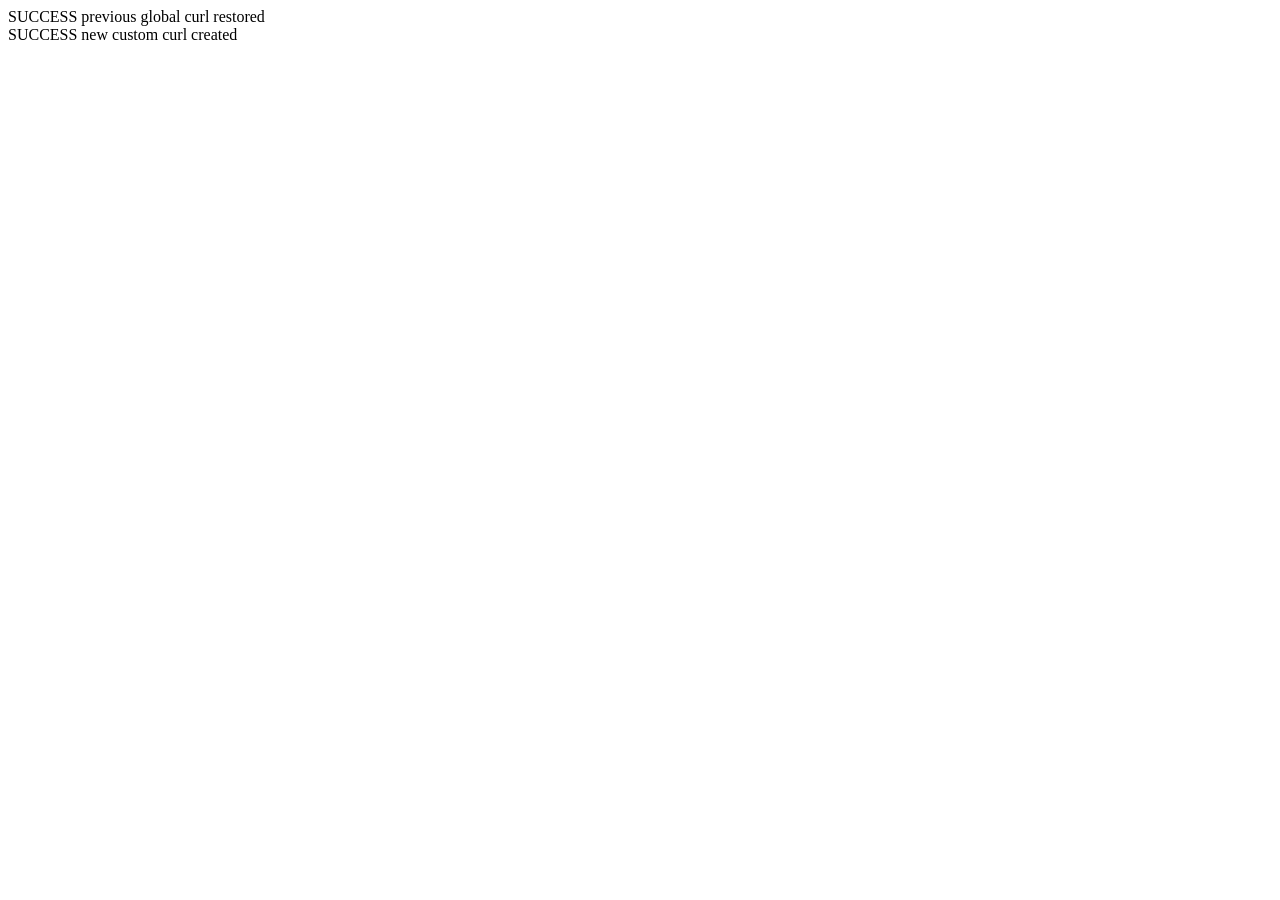
<file: bower_components/curl/test/apiAfter.html>
<!DOCTYPE HTML>
<html>
<head>
<title>apiName/apiContext curl test file</title>

<script>

	// simulate existing curl
	function existingCurl () {}
	curl = existingCurl;

</script>
<script src="../src/curl.js" type="text/javascript"></script>

<script type="text/javascript">

var foo = {},
	cfg = {
		apiName: 'bar',
		apiContext: foo,
		paths: {
			curl: '../src/curl/'
		}
	};
	curl(
		cfg,
		[ 'stuff/three', 'domReady!' ]
	).then(
		function (three) {
			var restoredPrev, createdNew;
			restoredPrev = curl == existingCurl ? 'SUCCESS' : 'FAILED';
			createdNew = foo && foo.bar && typeof foo.bar == 'function' && foo.bar.version ? 'SUCCESS' : 'FAILED';
			document.body.appendChild(document.createElement('div')).innerHTML = restoredPrev + ' previous global curl restored';
			document.body.appendChild(document.createElement('div')).innerHTML = createdNew + ' new custom curl created';
		}
	);

</script>

</head>
<body>
</body>
</html>
</file>
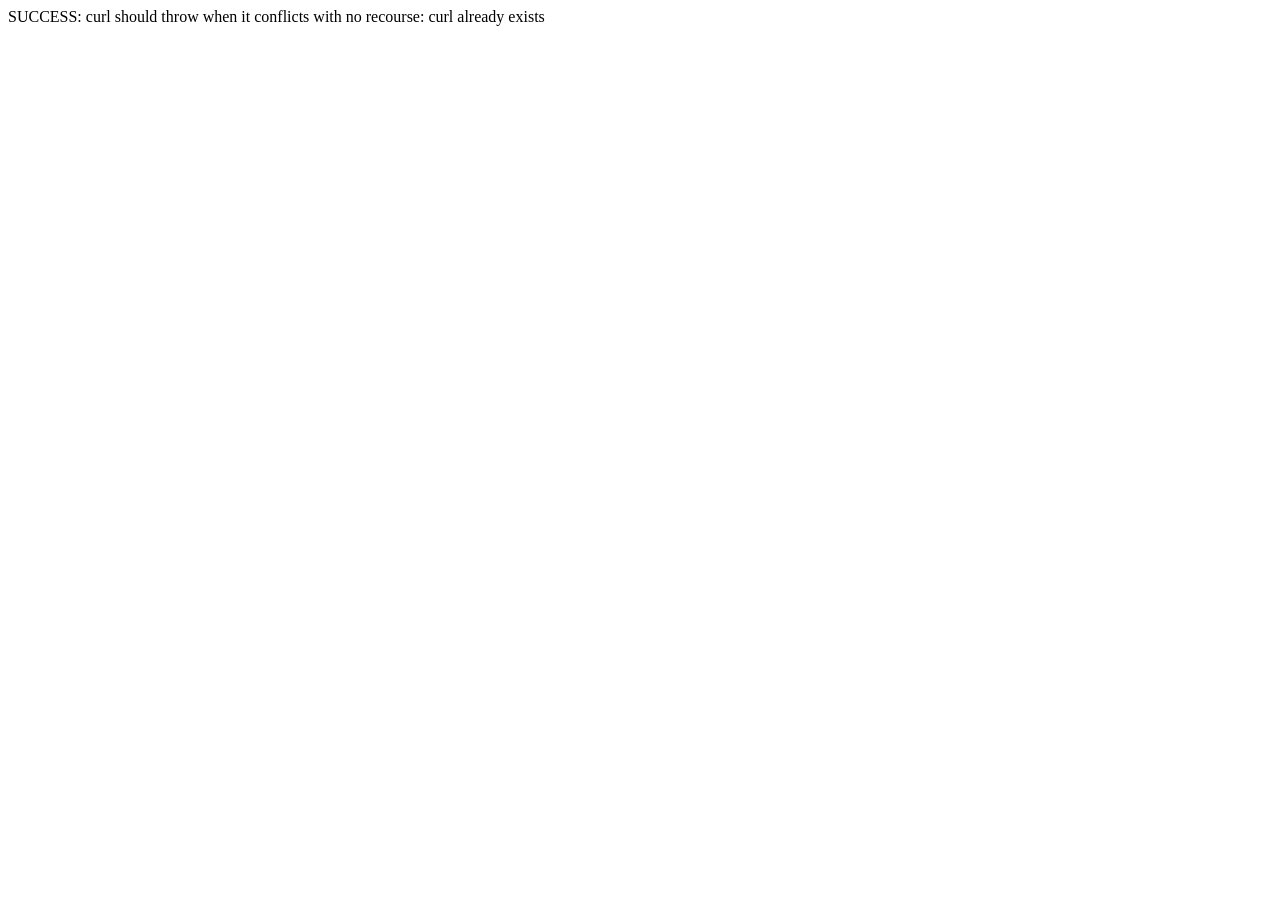
<file: bower_components/curl/test/apiConflict.html>
<!DOCTYPE HTML>
<html>
<head>
<title>noConflict api test</title>

<script>
var curl = function () {}, orig = curl;
</script>
<script src="../src/curl.js" type="text/javascript"></script>
</head>
<body>
</body>

<script type="text/javascript">

try {
	curl({
			paths: {
				curl: '../src/curl/'
			}
		}
	);
	write('FAILED: curl should not overwrite global curl');
}
catch (ex) {
	write('SUCCESS: curl should throw when it conflicts with no recourse: ' + ex.message);
}

	function write (msg) {
		document.body.appendChild(document.createElement('div')).innerHTML = msg;
	}

</script>
</html>
</file>
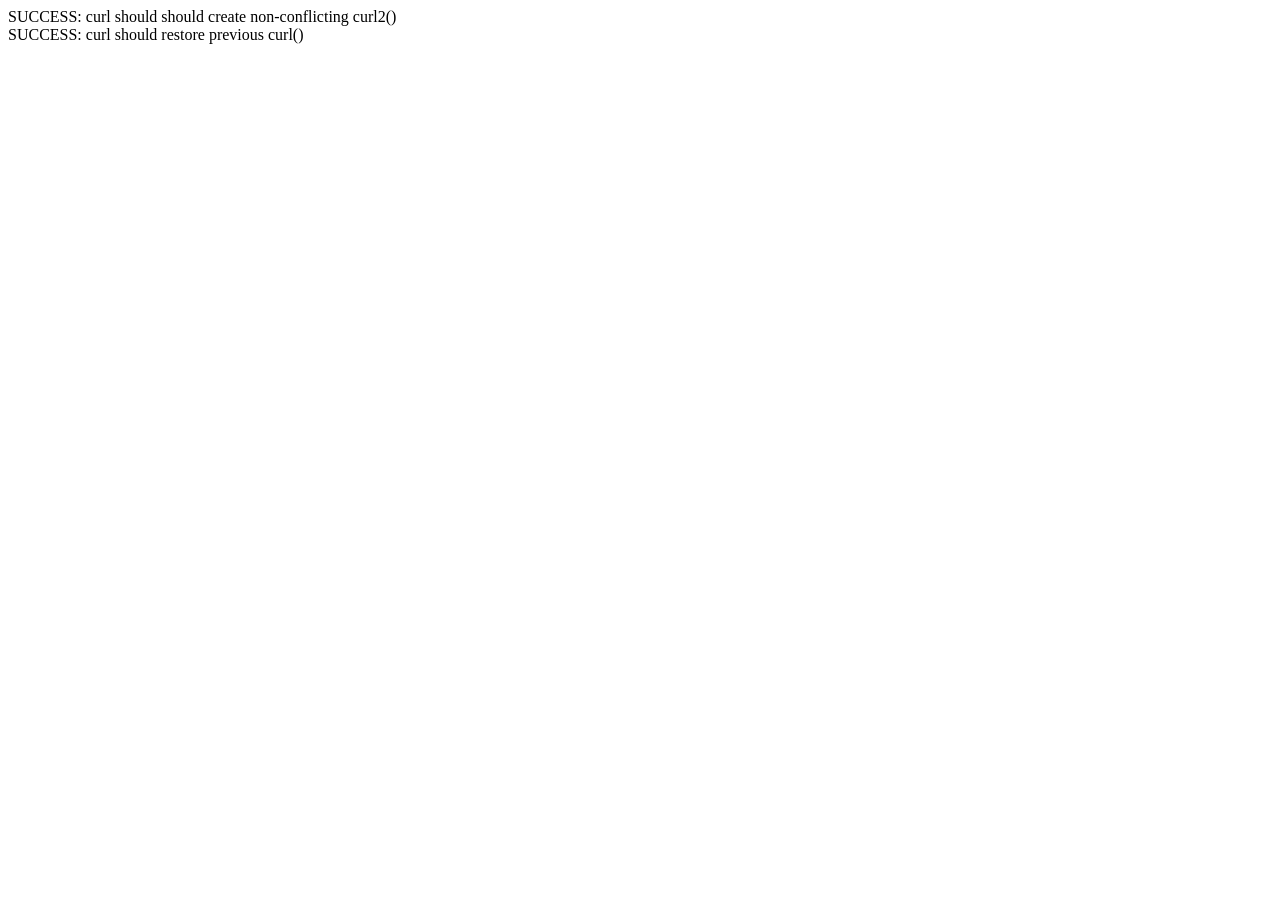
<file: bower_components/curl/test/apiConflict2.html>
<!DOCTYPE HTML>
<html>
<head>
<title>noConflict api test</title>

<script>
var curl = function () {}, orig = curl;
</script>
<script src="../src/curl.js" type="text/javascript"></script>
</head>
<body>
</body>

<script type="text/javascript">

try {
	curl({
		apiContext: this, apiName: 'curl2'
	});
	write('SUCCESS: curl should should create non-conflicting curl2()');
}
catch (ex) {
	write('FAILED: curl should should create non-conflicting curl2(): ' + ex.message);
}

write((orig == curl ? 'SUCCESS' : 'FAILED') + ': curl should restore previous curl()');

	function write (msg) {
		document.body.appendChild(document.createElement('div')).innerHTML = msg;
	}

</script>
</html>
</file>
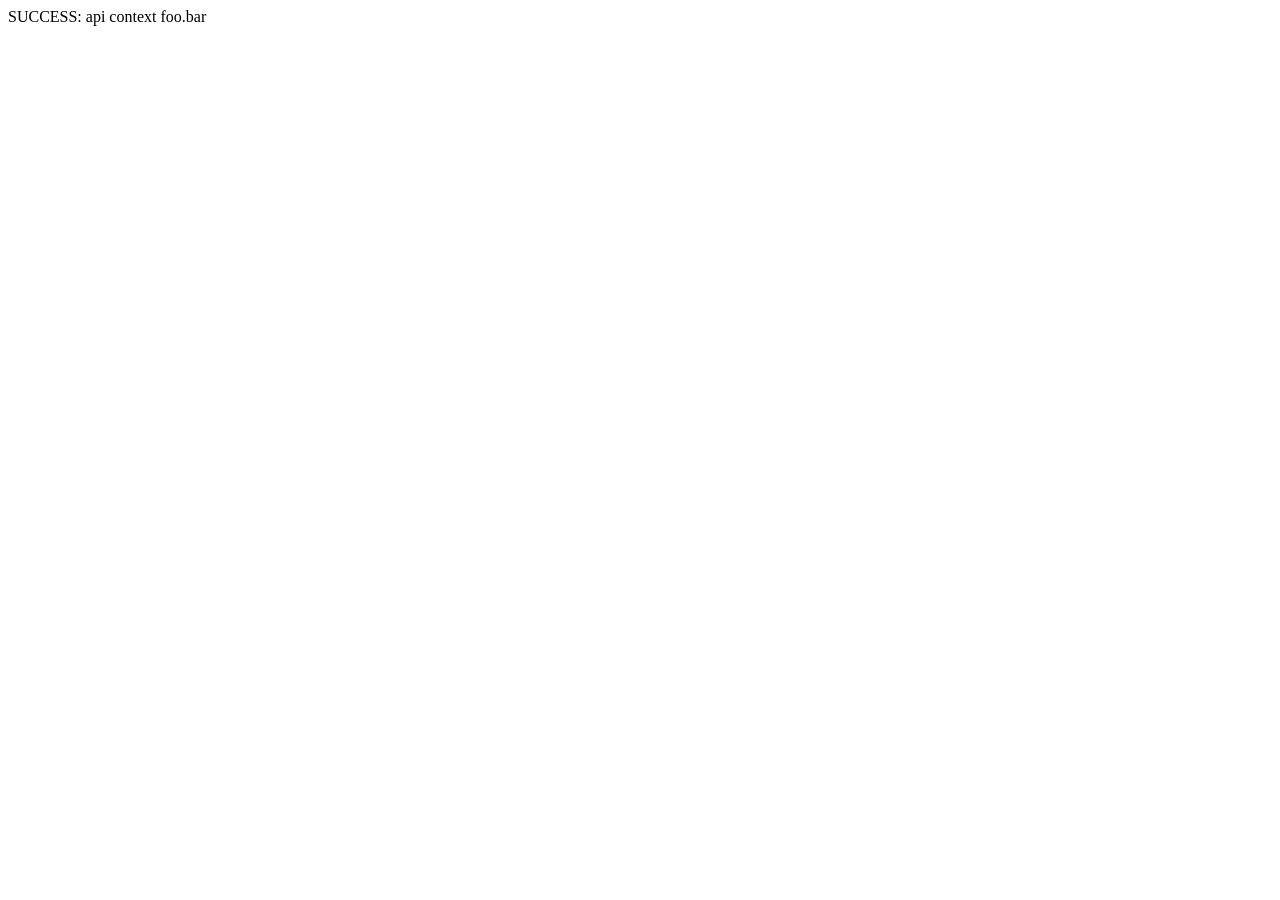
<file: bower_components/curl/test/apiName.html>
<!DOCTYPE HTML>
<html>
<head>
<title>apiName/apiContext curl test file</title>

<script>
	foo = {};

	curl = {
		apiName: 'bar',
		apiContext: foo,
		paths: {
			curl: '../src/curl/'
		}
	};

</script>
<script src="../src/curl.js" type="text/javascript"></script>
</head>
<body>
</body>

<script type="text/javascript">

	var contextifiedCurl = foo.bar;

	if(typeof contextifiedCurl !== 'function') {
		write('FAILED: api context foo.bar');
	}
	else {
		contextifiedCurl(
			[
				'stuff/three',
				'domReady!'
			]
		).then(
			function (three) {
				write('SUCCESS: api context foo.bar');
			}
		);
	}

	function write (msg) {
		document.body.appendChild(document.createElement('div')).innerHTML = msg;
	}

</script>

</html>
</file>
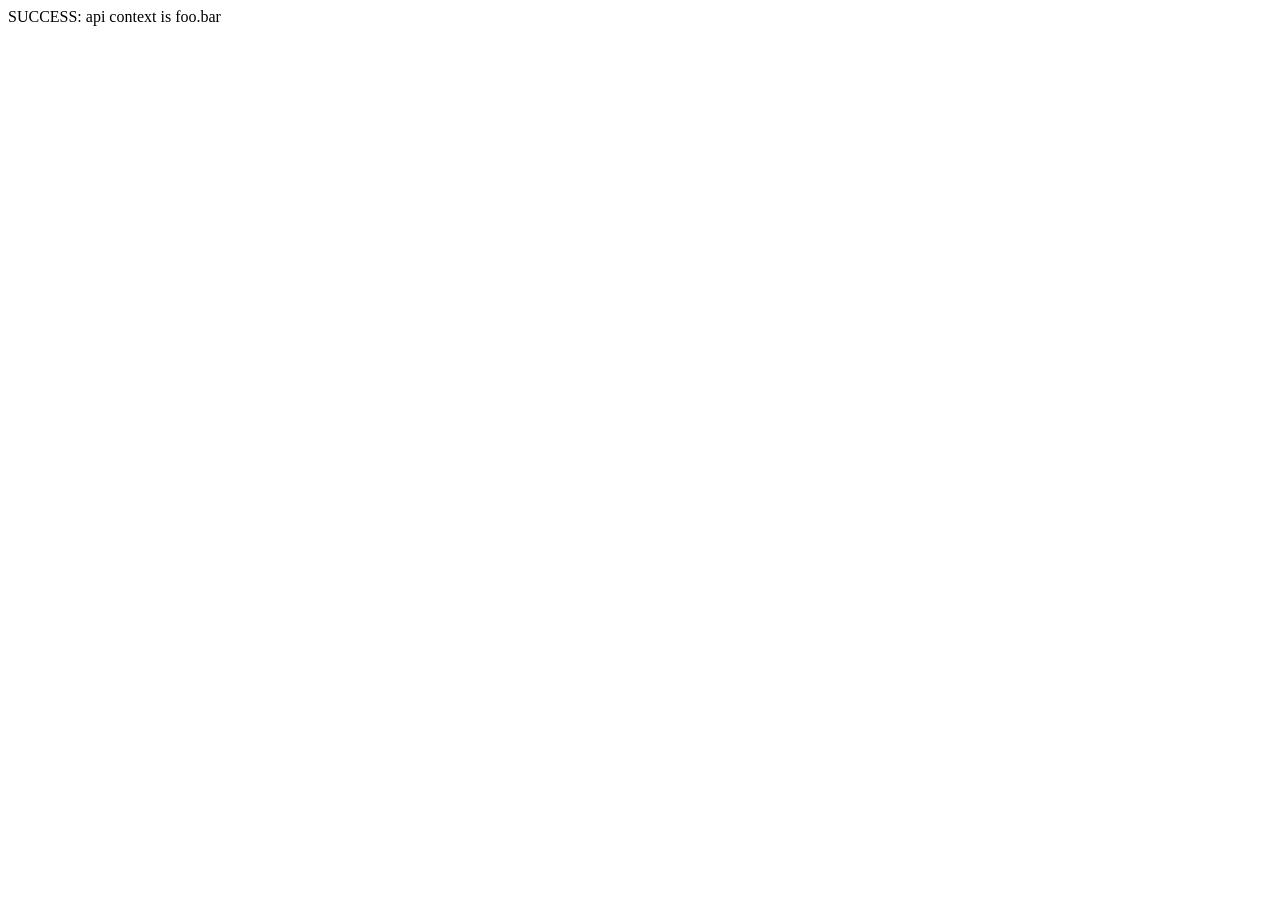
<file: bower_components/curl/test/apiName2.html>
<!DOCTYPE HTML>
<html>
<head>
<title>apiName/apiContext curl test file</title>

<script>
	foo = {};

	curl = {
		apiName: 'require',
		paths: {
			curl: '../src/curl/'
		}
	};

</script>
<script src="../src/curl.js" type="text/javascript"></script>

</head>
<body>
</body>

<script type="text/javascript">

	//var contextifiedCurl = require;

	if(typeof require !== 'function') {
		write('FAILED: api context require');
	}
	else {
		require(
			[
				'stuff/three',
				'domReady!'
			]
		).then(
			function (three) {
				write('SUCCESS: api context is foo.bar');
			}
		);
	}

	function write (msg) {
		document.body.appendChild(document.createElement('div')).innerHTML = msg;
	}

</script>

</html>
</file>
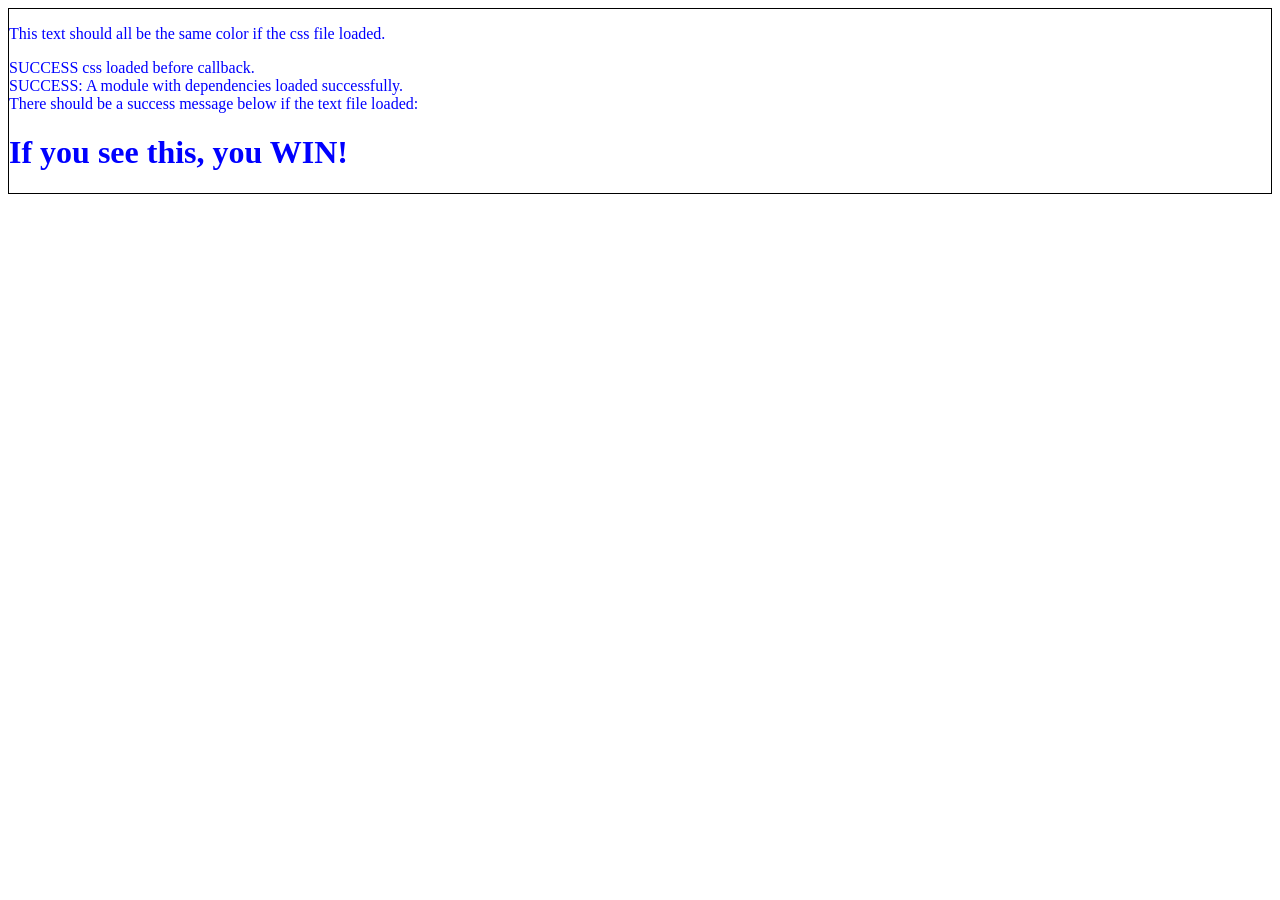
<file: bower_components/curl/test/basic.html>
<!DOCTYPE HTML>
<html>
<head>
<title>main curl test file</title>

<script>

	curl = {
		paths: {
			curl: '../src/curl/'
		}
	};

</script>
<script src="../src/curl.js" type="text/javascript"></script>

<script type="text/javascript">

	curl(
		[
			'stuff/three',
			'css!stuff/base',
			'text!stuff/template.html',
			'domReady!'
		]
	).then(
		function (three, link, template) {
			write((cssLoaded() ? 'SUCCESS' : 'FAILED') + ' css loaded before callback.')
			write((3 == three ? 'SUCCESS' : 'FAILED') + ': A module with dependencies loaded successfully.');
			write('There should be a success message below if the text file loaded:');
			write(template);
		}
	);

function write (msg) {
	curl(['domReady!'], function () {
		document.body.appendChild(document.createElement('div')).innerHTML = msg;
	});
}

function cssLoaded () {
	var el1 = document.getElementById('test1');
	var el2 = document.getElementById('test2');
	if ('currentStyle' in el1) {
		return el1.currentStyle.color == el2.currentStyle.color;
	}
	else {
		return window.getComputedStyle(el1, false).color == window.getComputedStyle(el2, false).color;
	}
}

</script>

</head>
<body>

<p id="test1">This text should all be the same <span id="test2" style="color: #00f;">color</span> if the css file loaded.</p>

</body>
</html>
</file>
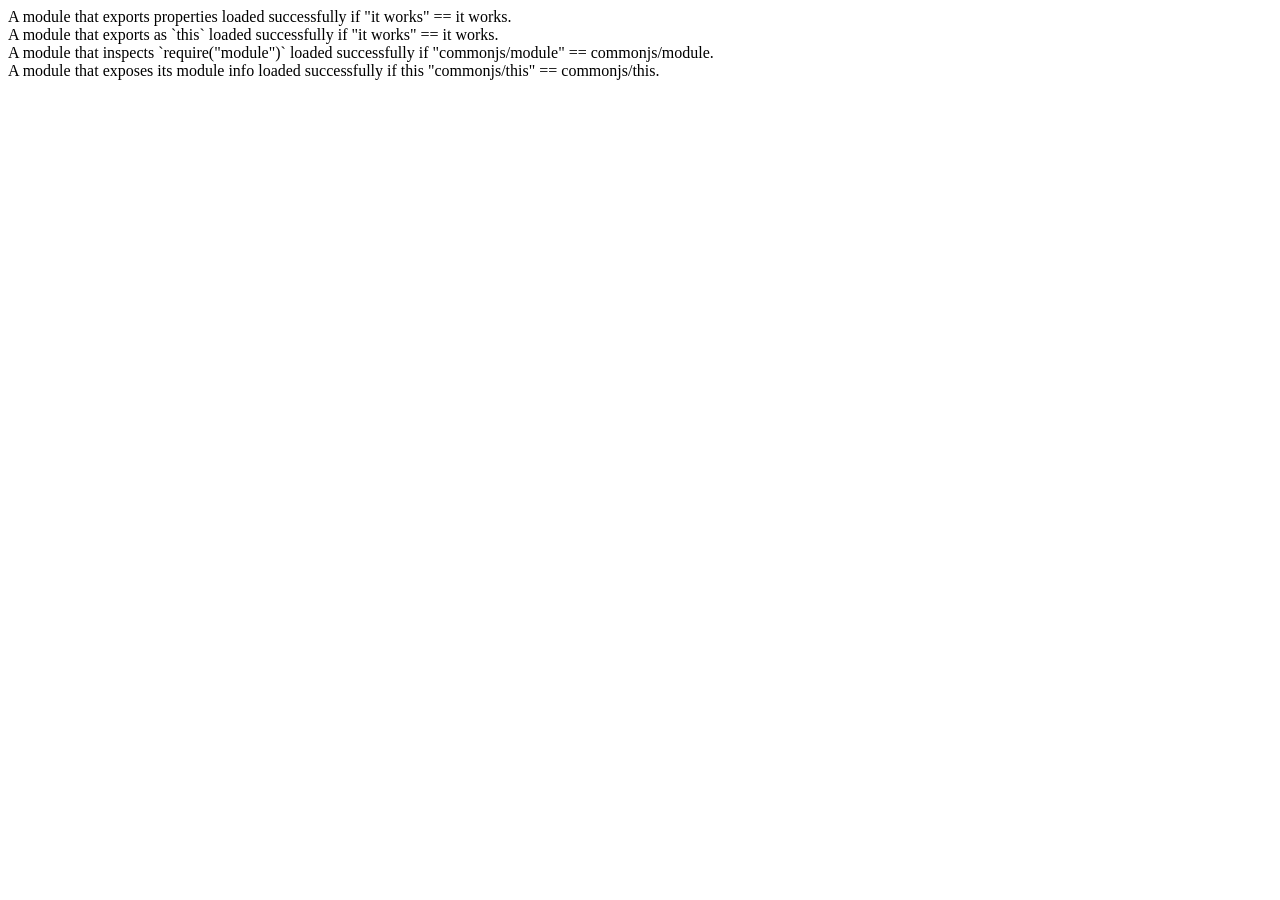
<file: bower_components/curl/test/cjsm1.1-prewrapped.html>
<!DOCTYPE HTML>
<html>
<head>
<title>CommonJS Modules 1.1 loading test</title>

<script>

	curl = {
		paths: {
			curl: '../src/curl',
			commonjs: 'support/commonjs'
		}
	};

</script>
<script src="../src/curl.js" type="text/javascript"></script>


<script type="text/javascript">

	curl(
		[
			// test modules:
			'commonjs/exports',
			'commonjs/this',
			'commonjs/hybrid'
		]
	).then(
		function (exports, thisModule, hybrid) {
			write('A module that exports properties loaded successfully if "it works" == ' + exports.testMessage + '.');
			write('A module that exports as `this` loaded successfully if "it works" == ' + thisModule.testMessage + '.');
			write('A module that inspects `require("module")` loaded successfully if "commonjs/module" == ' + hybrid.foo().testMessage + '.');
			write('A module that exposes its module info loaded successfully if this "commonjs/this" == ' + thisModule._module.id + '.');
		}
	);

	function write (msg) {
		curl('domReady!', function () {
			document.body.appendChild(document.createElement('div')).innerHTML = msg;
		});
	}

</script>

</head>
<body>

</body>
</html>
</file>
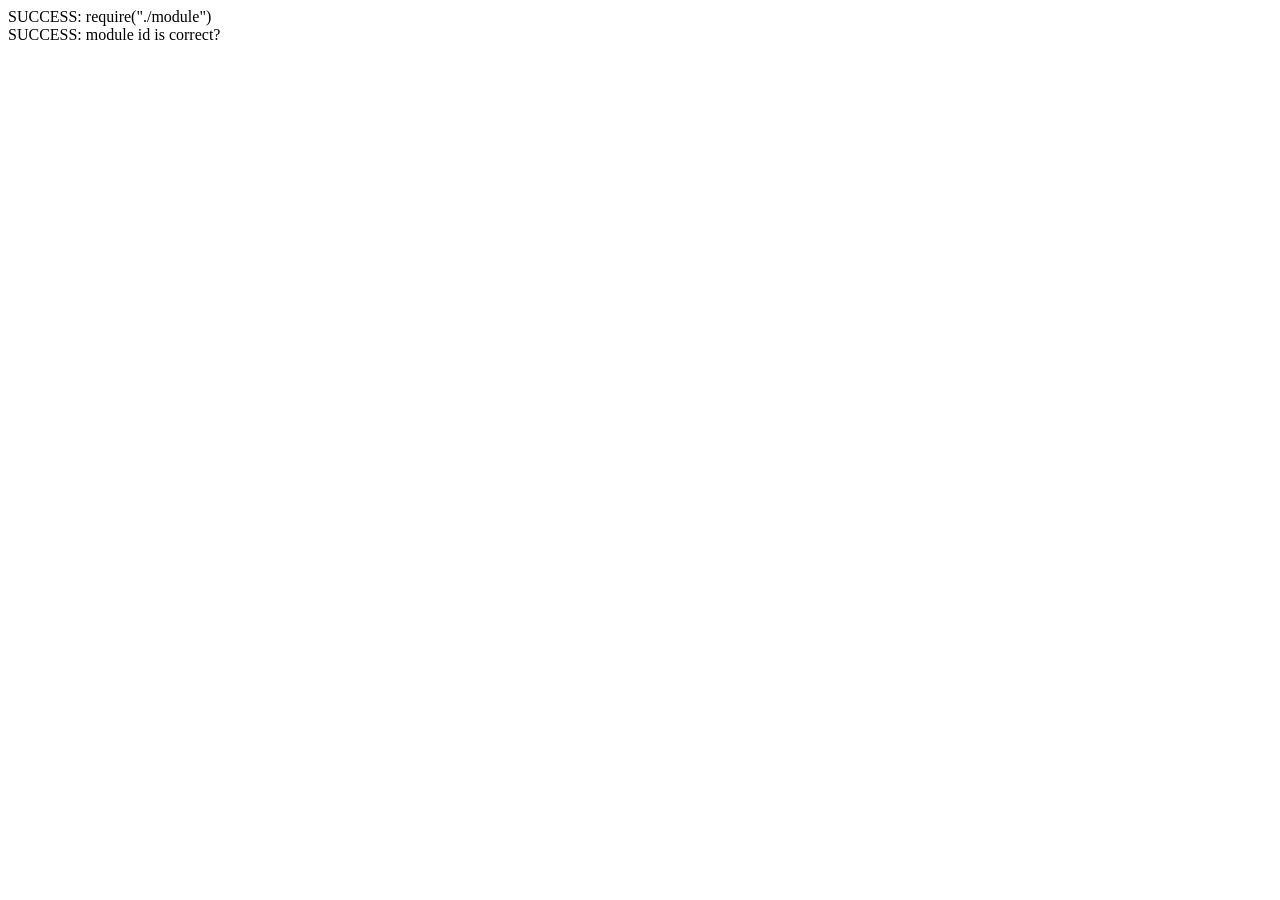
<file: bower_components/curl/test/cjsModules1.1.html>
<!DOCTYPE HTML>
<html>
<head>
<title>CommonJS Modules 1.1 loading test</title>

<script>

	curl = {
		paths: {
			curl: '../src/curl'
		},
		packages: {
			commonjs: {
				path: 'support/commonjs',
				config: {
					moduleLoader: 'curl/loader/cjsm11'
				}
			}
		},
		plugins: {
			'curl/loader/cjsm11': {
				//injectScript: true,
				injectSourceUrl: true
			}
		}
	};

</script>
<script src="../src/curl.js" type="text/javascript"></script>


<script type="text/javascript">

	curl(
		[
			// test modules:
			'commonjs/nakedDependentCjsm1.1',
			'commonjs/nakedSimpleCjsm1.1'
		]
	).then(
		function (dep, simple) {
			var test1 = dep.testMessage == simple.testMessage,
				test2 = simple.id == 'commonjs/nakedSimpleCjsm1.1';
			write((test1 ? 'SUCCESS' : 'FAILED') + ': require("./module")');
			write((test2 ? 'SUCCESS' : 'FAILED') + ': module id is correct?');
		}
	);

	function write (msg) {
		curl('domReady!', function () {
			document.body.appendChild(document.createElement('div')).innerHTML = msg;
		});
	}

</script>

</head>
<body>

</body>
</html>
</file>
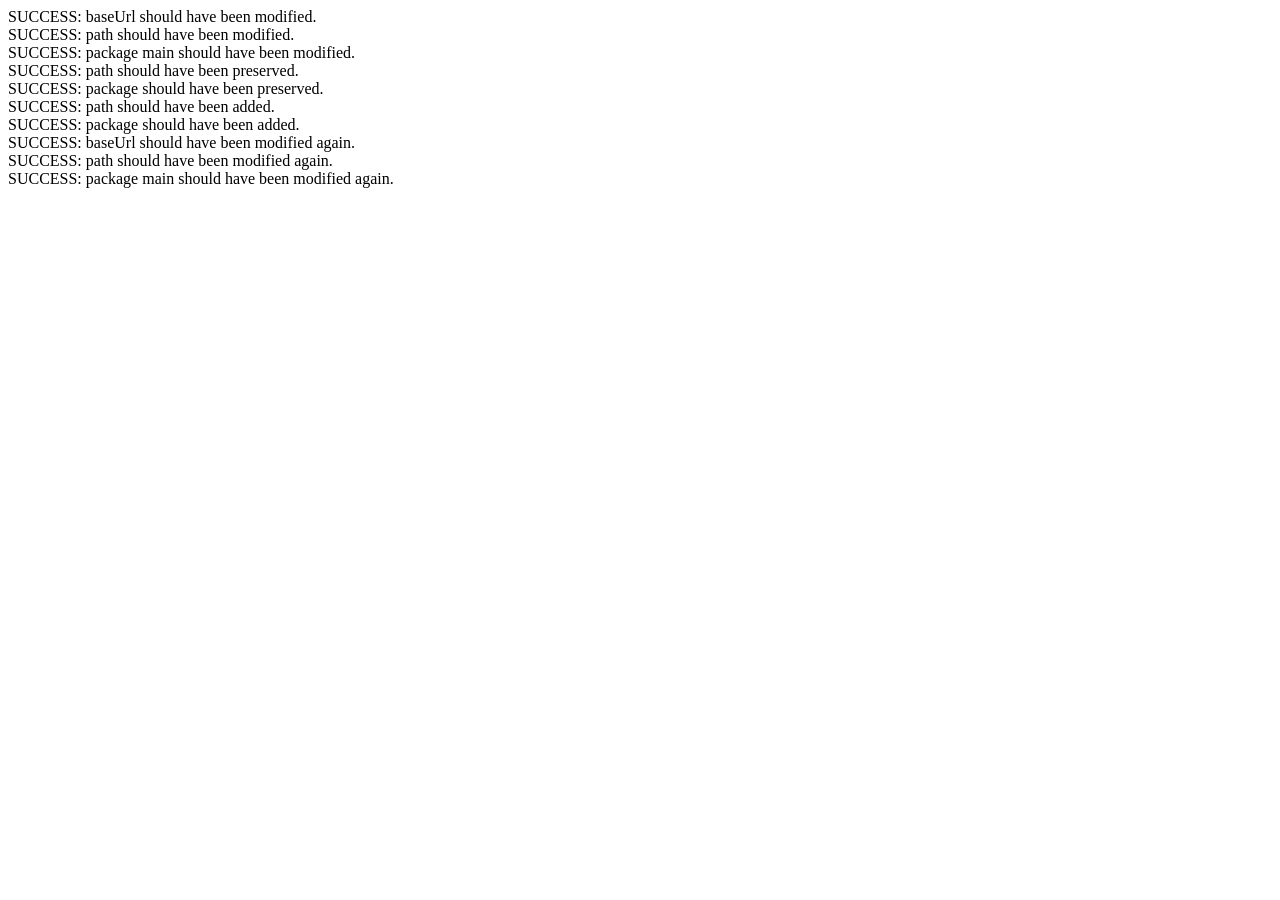
<file: bower_components/curl/test/config.html>
<!DOCTYPE HTML>
<html>
<head>
<title>config tests</title>

<script>

// base config:
curl = {
	baseUrl: '.',
	paths: {
		curl: '../src/curl',
		foo: 'first-foo',
		bar: 'first-bar'
	},
	packages: {
		'dorothy': { location: 'kansas', main: 'toto' },
		'alice': { location: 'wonderland', main: 'white rabbit' }
}
};

</script>
<script src="../src/curl.js" type="text/javascript"></script>


<script type="text/javascript">

curl(['curl/_privileged', 'domReady!'], test1, fail);

function test1 (priv) {
	var config, paths, packages;
//	curl.config({
	curl({
		baseUrl: 'changed',
		paths: {
			// change a path
			foo: 'second-foo',
			baz: 'only-baz'
		},
		packages: {
			// change a package
			dorothy: { location: 'ohio', main: 'fido' },
			bonny: { location: 'seven-seas', main: 'anne' }
		}
	});
	config = priv.config();
	paths = config.paths;
	packages = config.packages;
	// test for changed values
	write((config.baseUrl == 'changed' ? 'SUCCESS' : 'FAILED') + ': baseUrl should have been modified.');
	write((paths.foo == 'second-foo' ? 'SUCCESS' : 'FAILED') + ': path should have been modified.');
	write((packages.dorothy && packages.dorothy.location == 'ohio' ? 'SUCCESS' : 'FAILED') + ': package main should have been modified.');
	// test for unchanged values
	write((paths.bar == 'first-bar' ? 'SUCCESS' : 'FAILED') + ': path should have been preserved.');
	write((packages.alice && packages.alice.location == 'wonderland' ? 'SUCCESS' : 'FAILED') + ': package should have been preserved.');
	// test for new values
	write((paths.baz == 'only-baz' ? 'SUCCESS' : 'FAILED') + ': path should have been added.');
	write((packages.bonny && packages.bonny.location == 'seven-seas' ? 'SUCCESS' : 'FAILED') + ': package should have been added.');

	// config again
	curl.config({
		baseUrl: 'third',
		paths: {
			// change a path
			foo: 'third-foo'
		},
		packages: {
			// change a package
			dorothy: { location: 'canada', main: 'fido' }
		}
	});

	config = priv.config();
	paths = config.paths;
	packages = config.packages;
	// test for changed values
	write((config.baseUrl == 'third' ? 'SUCCESS' : 'FAILED') + ': baseUrl should have been modified again.');
	write((paths.foo == 'third-foo' ? 'SUCCESS' : 'FAILED') + ': path should have been modified again.');
	write((packages.dorothy && packages.dorothy.location == 'canada' ? 'SUCCESS' : 'FAILED') + ': package main should have been modified again.');
}

function test2 () {
}

function fail (ex) {
	write('FAILED: ' + ex.message);
}

function write (msg) {
	curl(['domReady!'], function () {
		document.body.appendChild(document.createElement('div')).innerHTML = msg;
	});
}

</script>

</head>
<body>

</body>
</html>
</file>
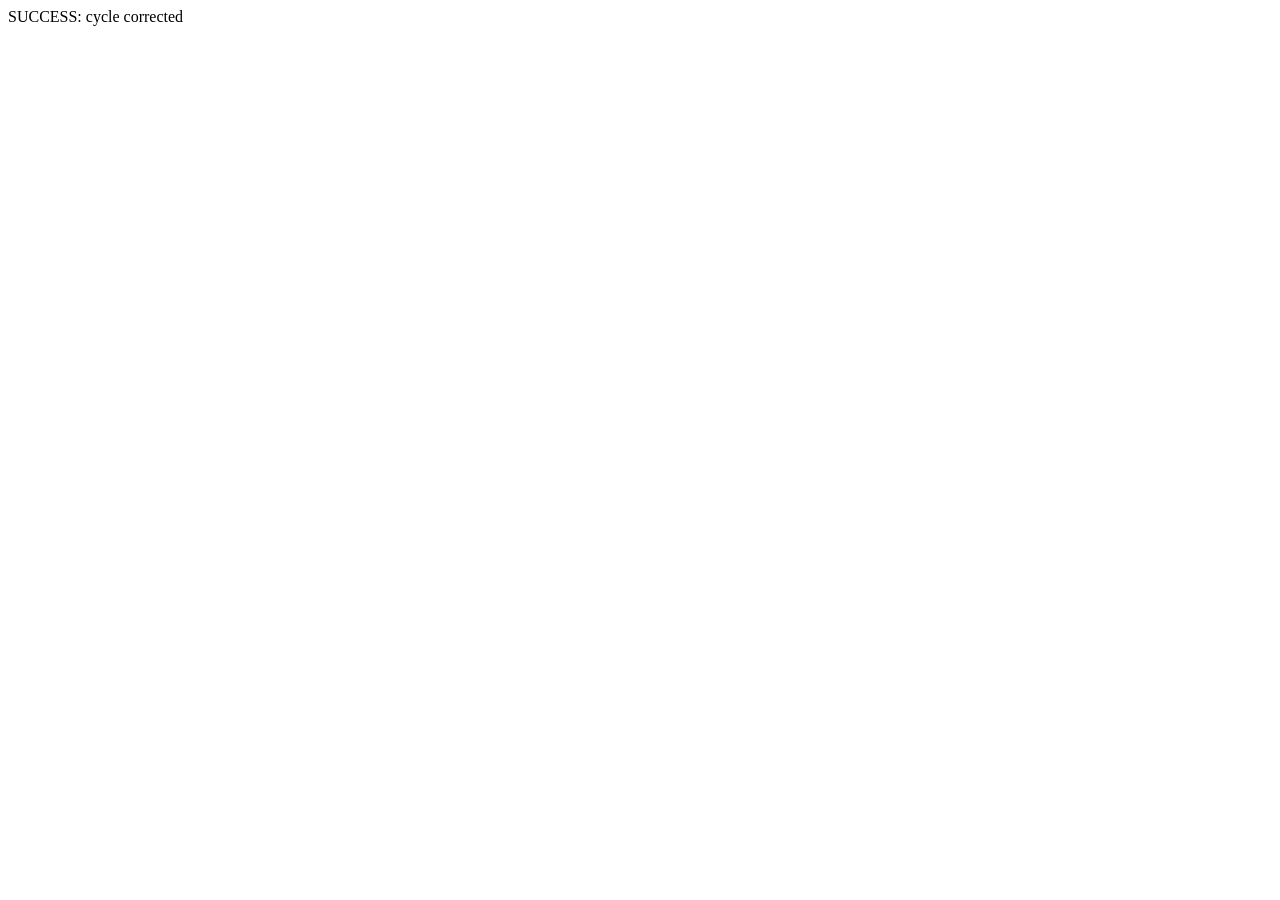
<file: bower_components/curl/test/cycle-correction-hybrid.html>
<!DOCTYPE HTML>
<html>
<head>
<title>cycle correction for hybrid modules</title>

<script>

	curl = {
		debug: true,
		paths: {
			curl: '../src/curl',
			loop: 'support/commonjs/loop'
		}
	};

</script>
<script src="../src/curl.js" type="text/javascript"></script>


<script type="text/javascript">

	// doing .next to isolate the domReady resolution from the other modules
	curl(['domReady!']).next(['loop/hybrid-loop1']).then(
		function (loop1) {
			// test add, subtract, and multiple
			try {
				loop1.add(1, 2);
				loop1.subtract(1, 2);
				loop1.multiply(1, 2);
				success();
			}
			catch (ex) {
				fail(ex);
			}
		},
		fail
	);

	// fail if we haven't succeeded in 3 seconds. note: this is janky
	var timeout = setTimeout(fail, 3000);

	function success () {
		clearTimeout(timeout);
		write('SUCCESS: cycle corrected');
	}

	function fail (ex) {
		clearTimeout(timeout);
		write('FAILED: ' + (ex ? ex.message : 'timed out'));
	}

	function write (msg) {
		curl('domReady!', function () {
			document.body.appendChild(document.createElement('div')).innerHTML = msg;
		});
	}

</script>

</head>
<body>


</body>
</html>
</file>
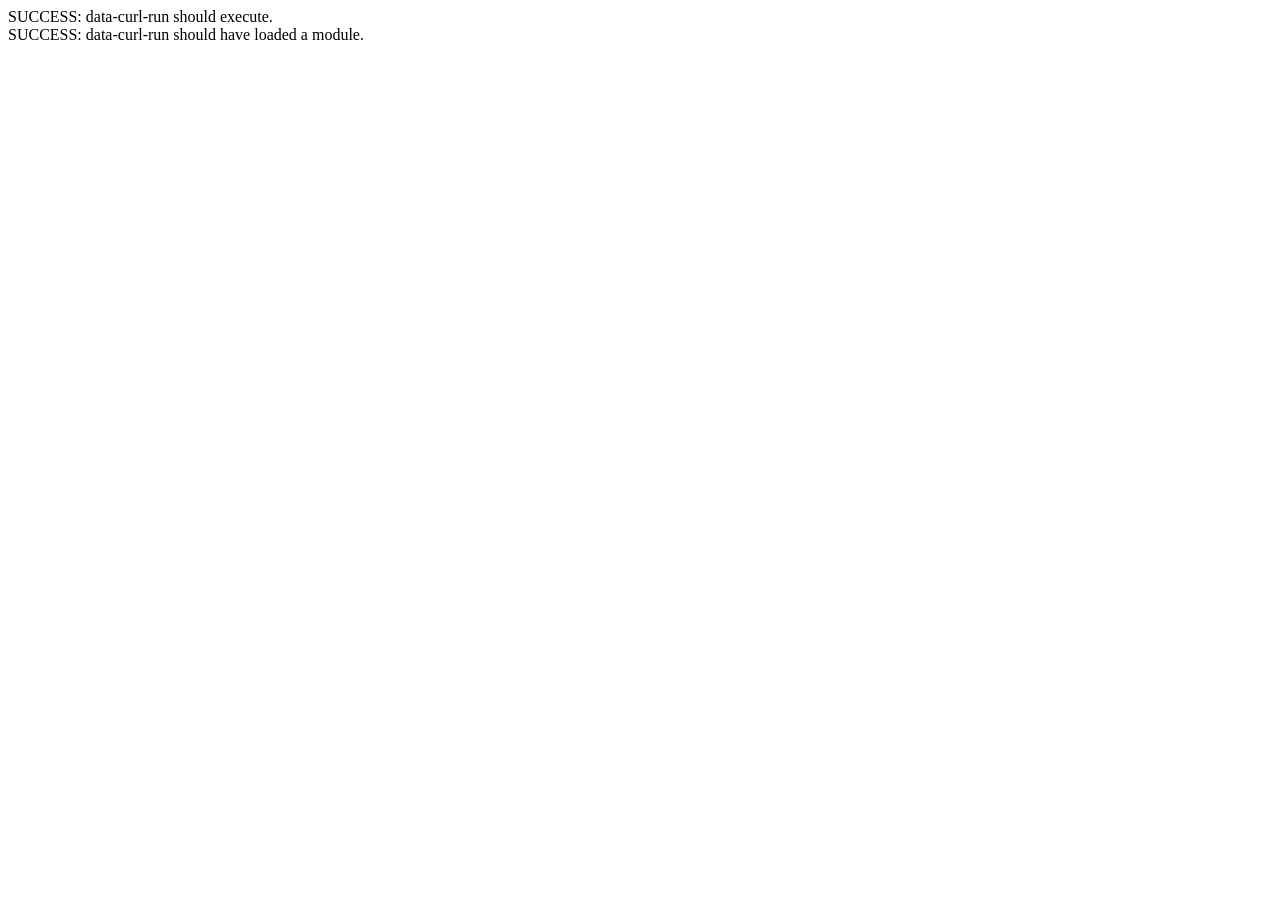
<file: bower_components/curl/test/data-curl-run.html>
<!DOCTYPE HTML>
<html>
<head>
<title>data-curl-run test (run.js is a script)</title>

<script>

	function callback (value) {
		write('SUCCESS: data-curl-run should execute.');
		write((value == 1 ? 'SUCCESS' : 'FAILED') + ': data-curl-run should have loaded a module.');
		function write (msg) {
			curl('domReady!', function () {
				document.body.appendChild(document.createElement('div')).innerHTML = msg;
			});
		}
	}


</script>
<script src="../src/curl.js" data-curl-run="../src/curl/plugin/js!stuff/run-script"></script>

</head>
<body>

</body>
</html>
</file>
